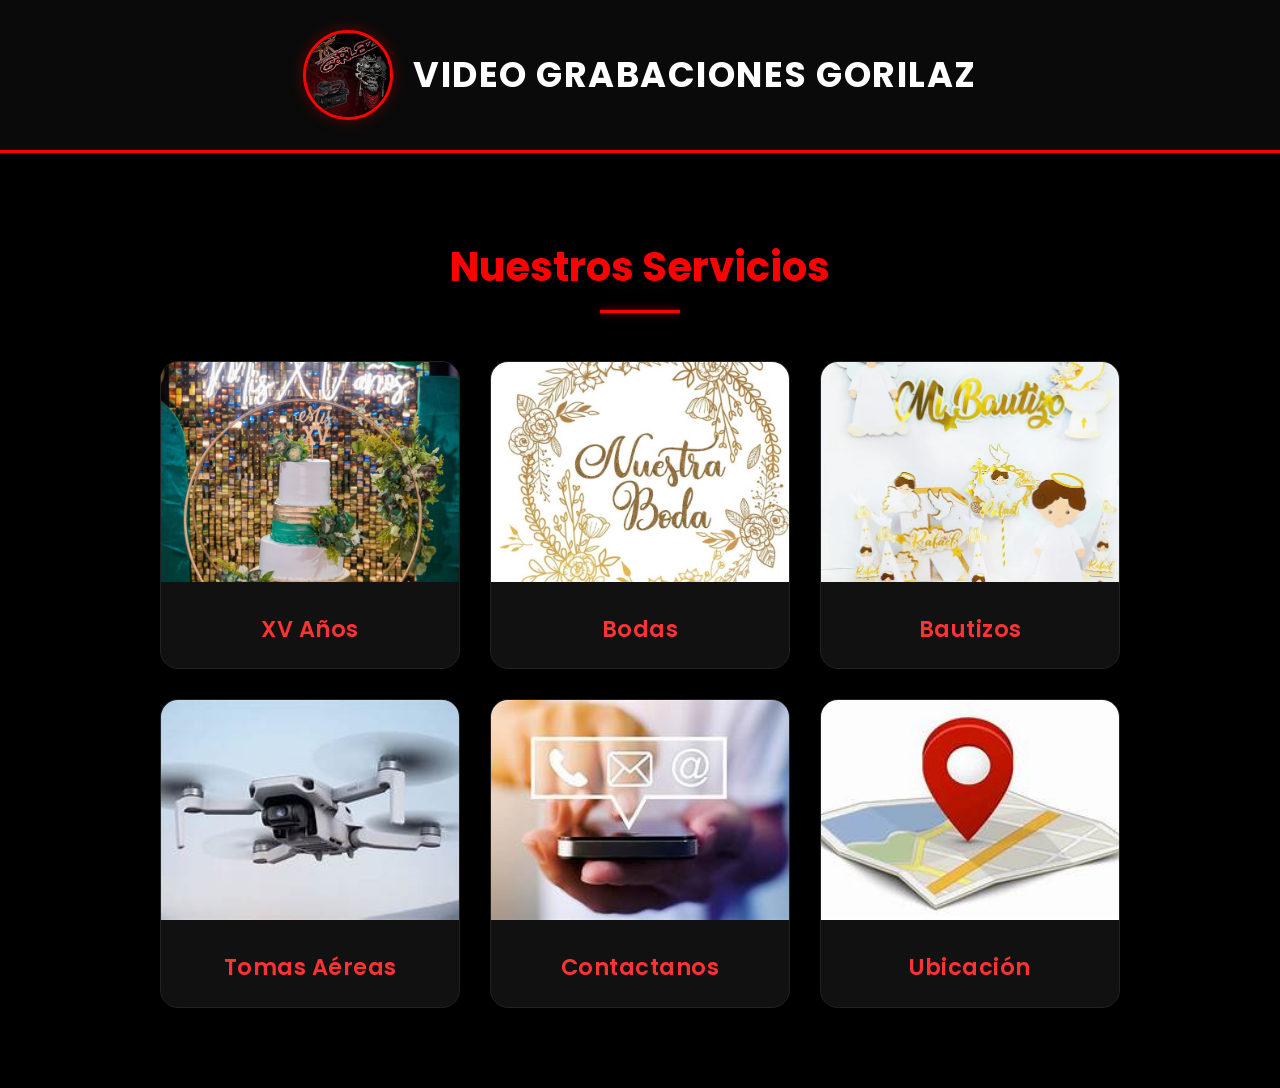
<file: index.html>
<!DOCTYPE html>
<html lang="es">
<head>
  <meta charset="UTF-8" />
  <meta name="viewport" content="width=device-width, initial-scale=1.0"/>
  <title>Video Grabaciones Gorilaz - Inicio</title>
  <link href="https://fonts.googleapis.com/css2?family=Poppins:wght@400;500;700&family=Georgia&display=swap" rel="stylesheet">
  <link rel="stylesheet" href="styles.css">
</head>
<body>

  <!-- Header -->
  <header class="logo-header">
    <img src="imagenes/logo.jpg" alt="Logo Gorilaz">
    <div class="logo-text">Video Grabaciones Gorilaz</div>
  </header>

  <!-- Sección de Servicios -->
  <section class="services-section">
    <h2 class="section-title">Nuestros Servicios</h2>
    <div class="services-grid">

      <a href="15años.html" class="service-card">
        <img src="imagenes/15años.jpg" alt="XV Años">
        <div class="card-content">
          <h3>XV Años</h3>
        </div>
      </a>

      <a href="bodas.html" class="service-card">
        <img src="imagenes/boda.jpg" alt="Bodas">
        <div class="card-content">
          <h3>Bodas</h3>
        </div>
      </a>

      <a href="bautizos.html" class="service-card">
        <img src="imagenes/bautizo.jpg" alt="Bautizos">
        <div class="card-content">
          <h3>Bautizos</h3>
        </div>
      </a>

      <a href="aereas.html" class="service-card">
        <img src="imagenes/dron1.jpg" alt="Tomas Aéreas">
        <div class="card-content">
          <h3>Tomas Aéreas</h3>
        </div>
      </a>

      <a href="contacto.html" class="service-card">
        <img src="imagenes/contacto.jpg" alt="Contacto">
        <div class="card-content">
          <h3>Contactanos</h3>
        </div>
      </a>

      <a href="ubicacion.html" class="service-card">
        <img src="imagenes/ubicacion.jpg" alt="Ubicación">
        <div class="card-content">
          <h3>Ubicación</h3>
        </div>
      </a>

    </div>
  </section>

  <script src="script.js"></script>
</body>
</html>
</file>
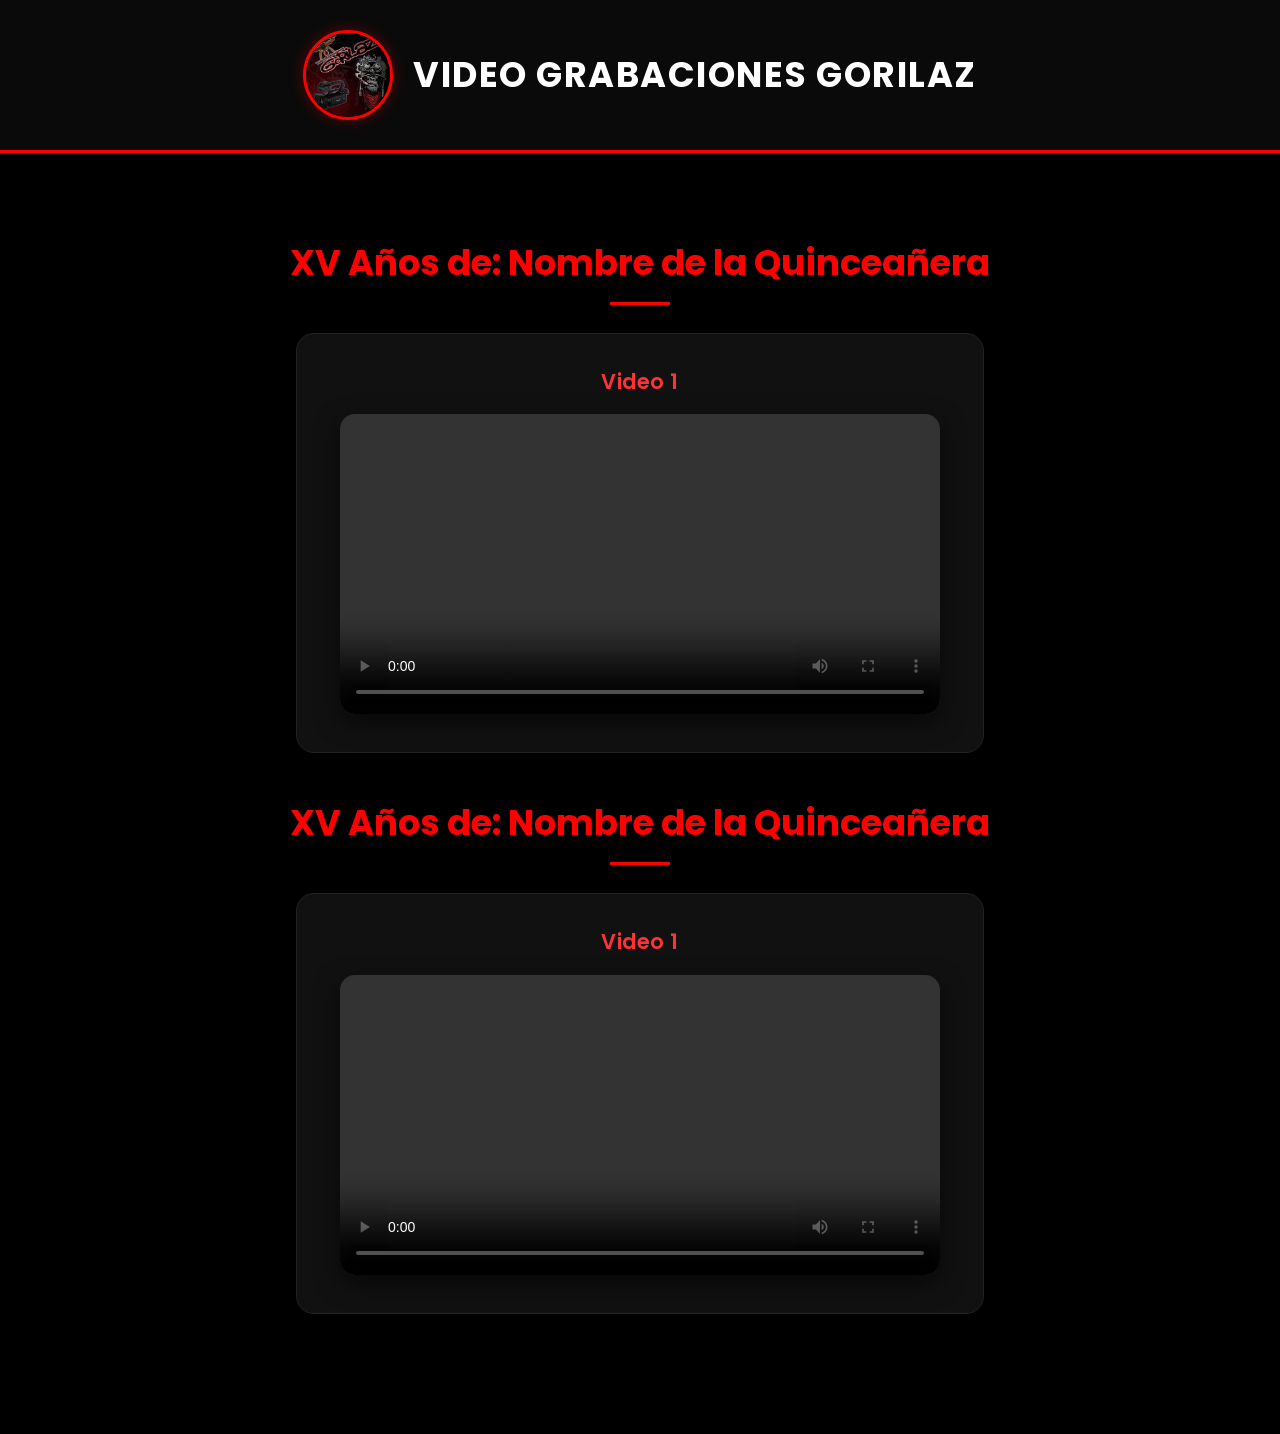
<file: 15años.html>
<!DOCTYPE html>
<html lang="es">
<head>
    <meta charset="UTF-8">
    <meta name="viewport" content="width=device-width, initial-scale=1.0">
    <title>XV Años | Video Grabaciones Gorilaz</title>
    <link href="https://fonts.googleapis.com/css2?family=Poppins:wght@400;500;700&display=swap" rel="stylesheet">
    <link rel="stylesheet" href="styles.css">
</head>
<body>

    <header class="logo-header">
        <img src="imagenes/logo.jpg" alt="Logo Gorilaz">
        <div class="logo-text">Video Grabaciones Gorilaz</div>
    </header>

    <section class="xv-section">

        <!-- NOMBRE DE LA QUINCEAÑERA -->
        <h2 class="xv-title">XV Años de: Nombre de la Quinceañera</h2>

        <!-- VIDEO 1 -->
        <div class="video-box">
            <h3>Video 1</h3>
            <video controls>
                <source src="videos/15años.mp4" type="video/mp4">
                Tu navegador no soporta video HTML5.
            </video>
        </div>

        <h2 class="xv-title">XV Años de: Nombre de la Quinceañera</h2>
        <div class="video-box">
            <h3>Video 1</h3>
            <video controls>
                <source src="videos/15años2.mp4" type="video/mp4">
                Tu navegador no soporta video HTML5.
            </video>
        </div>

    </section>

</body>
</html>
</file>
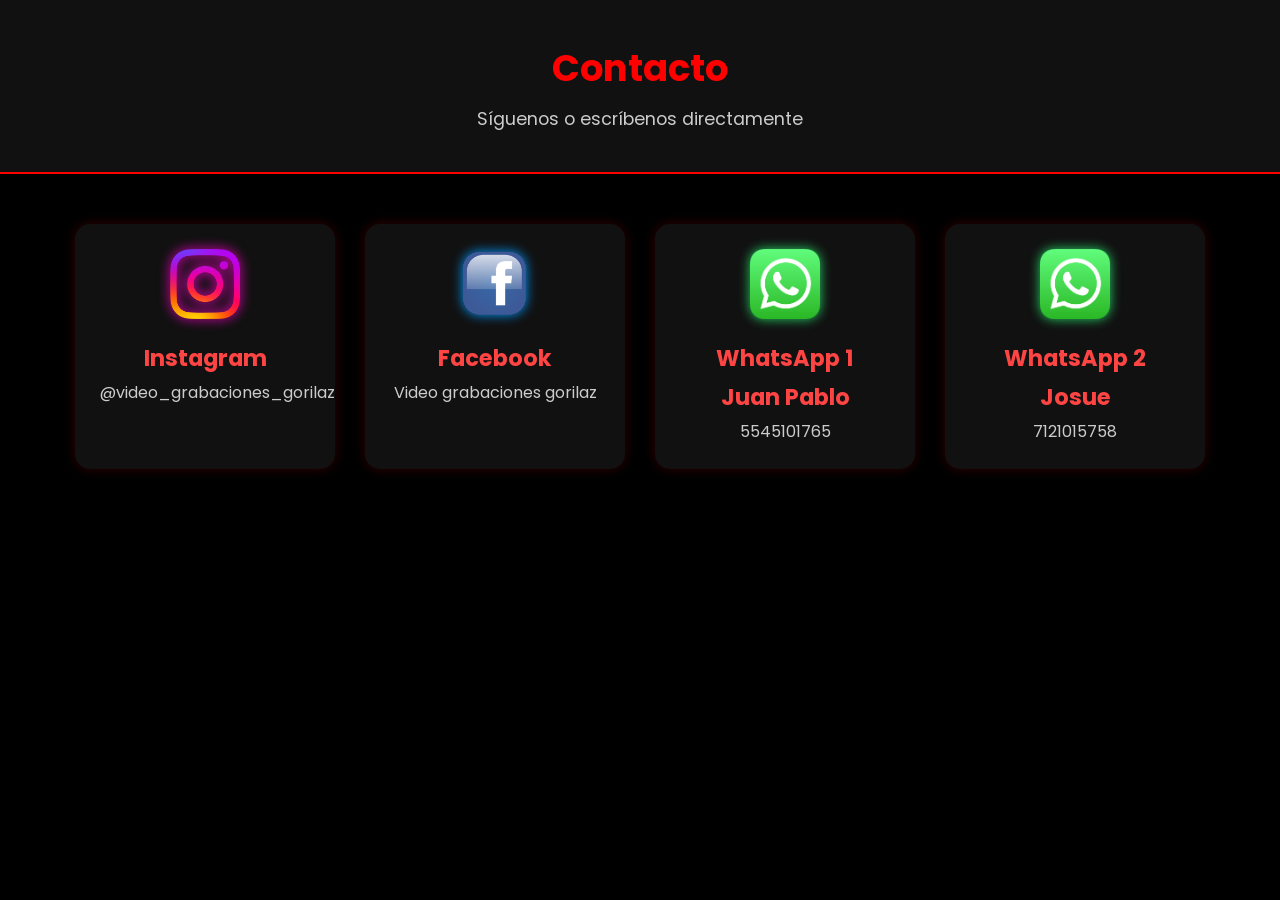
<file: contacto.html>
<!DOCTYPE html>
<html lang="es">

<head>
    <meta charset="UTF-8">
    <meta name="viewport" content="width=device-width, initial-scale=1.0">
    <title>Contacto | Video Grabaciones Gorilaz</title>
    <link rel="stylesheet" href="contacto.css">
    <link href="https://fonts.googleapis.com/css2?family=Poppins:wght@400;500;700&display=swap" rel="stylesheet">
</head>

<body>

    <header class="header">
        <h1>Contacto</h1>
        <p>Síguenos o escríbenos directamente</p>
    </header>

    <section class="contact-container">

        <a href="https://www.instagram.com/video_grabaciones_gorilaz?igsh=MTBqZTFjczJheXRqeA==" target="_blank"
            class="contact-card instagram">
            <img src="imagenes/insta.jpg" alt="Instagram">
            <h3>Instagram</h3>
            <p>@video_grabaciones_gorilaz</p>
        </a>

        <a href="https://www.facebook.com/share/17Q7waD1JW/" target="_blank" class="contact-card facebook">
            <img src="imagenes/face.jpg" alt="Facebook">
            <h3>Facebook</h3>
            <p>Video grabaciones gorilaz</p>
        </a>

        <a href="https://wa.me/5545101765" target="_blank" class="contact-card whatsapp">
            <img src="imagenes/watsap.jpg" alt="WhatsApp">
            <h3>WhatsApp 1</h3>
            <h3>Juan Pablo</h3>
            <p>5545101765</p>
        </a>

        <!-- pendiente -->
        <a href="https://wa.me/7121015758" target="_blank" class="contact-card whatsapp">
            <img src="imagenes/watsap.jpg" alt="WhatsApp">
            <h3>WhatsApp 2</h3>
            <h3>Josue</h3>
            <p>7121015758</p>
        </a>


    </section>

</body>

</html>
</file>
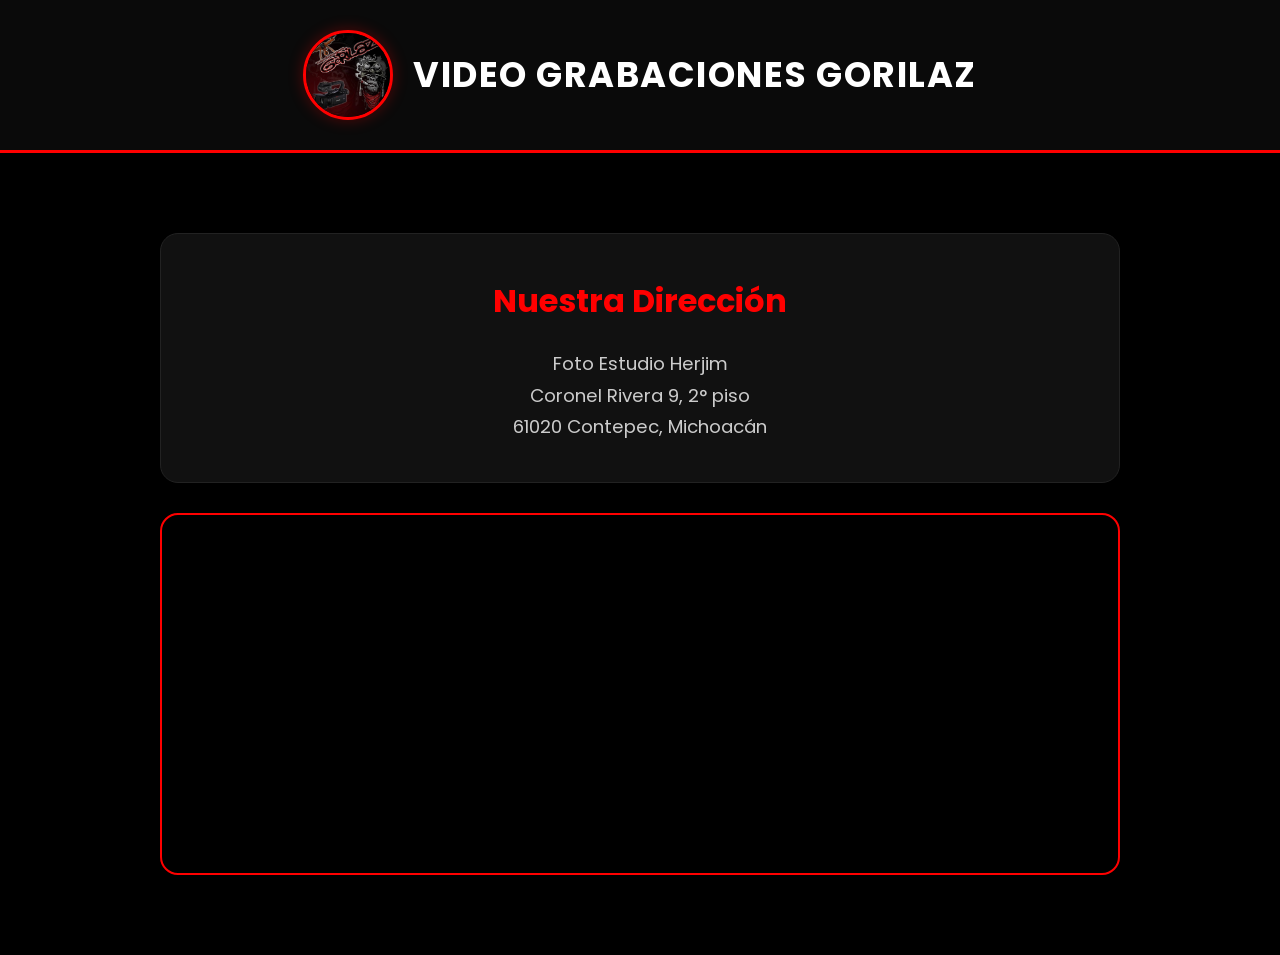
<file: ubicacion.html>
<!DOCTYPE html>
<html lang="es">
<head>
  <meta charset="UTF-8" />
  <meta name="viewport" content="width=device-width, initial-scale=1.0"/>
  <title>Ubicación | Video Grabaciones Gorilaz</title>
  <link href="https://fonts.googleapis.com/css2?family=Poppins:wght@400;500;700&display=swap" rel="stylesheet">
  <link rel="stylesheet" href="styles.css">
</head>
<body>

  <header class="logo-header">
    <img src="imagenes/logo.jpg" alt="Gorilaz Logo">
    <div class="logo-text">Video Grabaciones Gorilaz</div>
  </header>

  <section class="location-section">
    <div class="location-card">
      <h2>Nuestra Dirección</h2>
      <p>Foto Estudio Herjim<br>
         Coronel Rivera 9, 2° piso<br>
         61020 Contepec, Michoacán</p>
    </div>

    <div class="map-container">
      <iframe
        src="https://www.google.com/maps/embed?pb=!1m18!1m12!1m3!1d379.42458550216075!2d-100.16218328382014!3d19.952529199299277!2m3!1f0!2f0!3f0!3m2!1i1024!2i768!4f13.1!3m3!1m2!1s0x85d2e3c6d3181841%3A0x8fa010fefcf62a0!2sFoto%20Estudio%20Herjim!5e0!3m2!1ses!2smx!4v1700650000000"
        width="100%"
        height="350"
        style="border:0;"
        allowfullscreen=""
        loading="lazy"
        referrerpolicy="no-referrer-when-downgrade">
      </iframe>
    </div>
  </section>

</body>
</html>
</file>
<file: styles.css>
/* === RESET GENERAL === */
* {
  margin: 0;
  padding: 0;
  box-sizing: border-box;
}

/* === ESTILO GENERAL === */
body {
  font-family: 'Poppins', sans-serif;
  background-color: #000;
  color: #e0e0e0;
  line-height: 1.7;
  font-weight: 400;
}

/* === ENCABEZADO CON LOGO === */
.logo-header {
  display: flex;
  align-items: center;
  justify-content: center;
  background-color: #0a0a0a;
  padding: 30px 20px;
  border-bottom: 3px solid #ff0000;
  box-shadow: 0 4px 15px rgba(0, 0, 0, 0.6);
}

.logo-header img {
  width: 90px;
  height: 90px;
  border-radius: 50%;
  margin-right: 20px;
  object-fit: cover;
  border: 3px solid #ff0000;
  box-shadow: 0 0 15px rgba(255, 0, 0, 0.3);
}

.logo-text {
  font-size: 2.2rem;
  font-weight: 700;
  color: #ffffff;
  letter-spacing: 1.5px;
  text-transform: uppercase;
}

/* === SECCIÓN DE SERVICIOS === */
.services-section {
  padding: 80px 20px;
  text-align: center;
  background-color: #000;
}

.section-title {
  font-size: 2.5rem;
  margin-bottom: 60px;
  font-weight: 700;
  color: #ff0000;
  position: relative;
  display: inline-block;
}

.section-title::after {
  content: '';
  position: absolute;
  width: 80px;
  height: 3px;
  background-color: #ff0000;
  bottom: -12px;
  left: 50%;
  transform: translateX(-50%);
  box-shadow: 0 0 10px rgba(255, 0, 0, 0.6);
}

/* === GRID DE SERVICIOS === */
.services-grid {
  display: flex;
  flex-wrap: wrap;
  justify-content: center;
  gap: 30px;
  max-width: 1200px;
  margin: 0 auto;
}

/* === TARJETAS DE SERVICIO === */
.service-card {
  background-color: #111;
  border-radius: 18px;
  overflow: hidden;
  text-decoration: none;
  color: white;
  width: 300px;
  box-shadow: 0 8px 25px rgba(0, 0, 0, 0.4);
  transition: all 0.4s ease;
  border: 1px solid #222;
}

.service-card img {
  width: 100%;
  height: 220px;
  object-fit: cover;
  transition: transform 0.4s ease;
}

.card-content {
  padding: 20px;
  text-align: center;
}

.service-card h3 {
  margin: 0;
  font-weight: 600;
  font-size: 1.4rem;
  color: #ff3333;
  letter-spacing: 0.5px;
}

/* === EFECTO HOVER === */
.service-card:hover {
  transform: translateY(-12px);
  box-shadow: 0 15px 40px rgba(255, 0, 0, 0.5);
  border-color: #ff0000;
}

.service-card:hover img {
  transform: scale(1.08);
}

.service-card:hover h3 {
  color: #ff1111;
}

/* === SECCIÓN UBICACIÓN (si la usas en otra página) === */
.location-section {
  padding: 80px 20px;
  background-color: #000;
  text-align: center;
  max-width: 1000px;
  margin: 0 auto;
}

.location-card {
  background-color: #111;
  padding: 40px;
  border-radius: 18px;
  box-shadow: 0 10px 30px rgba(0, 0, 0, 0.5);
  border: 1px solid #222;
}

.location-card h2 {
  font-size: 2rem;
  color: #ff0000;
  margin-bottom: 20px;
  font-weight: 700;
}

.location-card p {
  font-size: 1.15rem;
  color: #cccccc;
  max-width: 700px;
  margin: 0 auto;
}

.map-container {
  border-radius: 18px;
  overflow: hidden;
  box-shadow: 0 10px 30px rgba(0, 0, 0, 0.6);
  margin-top: 30px;
  border: 2px solid #ff0000;
}

/* === SECCIÓN XV (para páginas individuales) === */
.xv-section {
  padding: 80px 20px;
  max-width: 900px;
  margin: 0 auto;
  text-align: center;
  color: #e0e0e0;
}

.xv-title {
  font-size: 2.2rem;
  color: #ff0000;
  margin-bottom: 40px;
  font-weight: 700;
  position: relative;
  display: inline-block;
}

.xv-title::after {
  content: '';
  position: absolute;
  width: 60px;
  height: 3px;
  background-color: #ff0000;
  bottom: -12px;
  left: 50%;
  transform: translateX(-50%);
}

.video-box {
  background-color: #111;
  padding: 30px;
  margin-bottom: 40px;
  border-radius: 18px;
  box-shadow: 0 10px 30px rgba(0, 0, 0, 0.5);
  width: 80%;
  max-width: 700px;
  margin-left: auto;
  margin-right: auto;
  border: 1px solid #222;
}

.video-box h3 {
  margin-bottom: 15px;
  color: #ff3333;
  font-weight: 600;
  font-size: 1.3rem;
  letter-spacing: 0.5px;
}

video {
  width: 100%;
  max-width: 600px;
  border-radius: 15px;
  box-shadow: 0 8px 25px rgba(0, 0, 0, 0.6);
}

/* === RESPONSIVE === */
@media (max-width: 868px) {
  .logo-header {
    flex-direction: column;
    text-align: center;
    padding: 25px 20px;
  }

  .logo-header img {
    margin-right: 0;
    margin-bottom: 15px;
  }

  .logo-text {
    font-size: 1.9rem;
  }

  .section-title {
    font-size: 2.1rem;
  }

  .service-card {
    width: 90%;
    max-width: 320px;
  }

  .video-box {
    width: 95%;
  }
}

@media (max-width: 480px) {
  .logo-text {
    font-size: 1.7rem;
  }

  .section-title {
    font-size: 1.9rem;
  }

  .services-grid {
    gap: 25px;
  }
}
</file>
<file: contacto.css>
/* === RESET === */
* {
    margin: 0;
    padding: 0;
    box-sizing: border-box;
}

body {
    font-family: "Poppins", sans-serif;
    background: #000;
    color: #fff;
}

/* === HEADER === */
.header {
    text-align: center;
    padding: 40px 20px;
    background: #111;
    border-bottom: 2px solid red;
}

.header h1 {
    font-size: 2.3rem;
    color: #ff0000;
    font-weight: 700;
}

.header p {
    margin-top: 10px;
    font-size: 1.1rem;
    color: #ccc;
}

/* === CONTACTO GRID === */
.contact-container {
    display: flex;
    justify-content: center;
    gap: 30px;
    flex-wrap: wrap;
    padding: 50px 20px;
}

/* === TARJETAS DE CONTACTO === */
.contact-card {
    background: #111;
    width: 260px;
    padding: 25px;
    border-radius: 15px;
    text-align: center;
    text-decoration: none;
    color: white;
    box-shadow: 0 0 12px rgba(255, 0, 0, 0.2);
    transition: transform 0.3s ease, box-shadow 0.3s ease;
}

.contact-card img {
    width: 70px;
    margin-bottom: 15px;
}

.contact-card h3 {
    margin-bottom: 5px;
    color: #ff4444;
    font-size: 1.4rem;
}

.contact-card p {
    color: #ccc;
}

/* === EFECTO HOVER === */
.contact-card:hover {
    transform: translateY(-8px);
    box-shadow: 0 0 20px rgba(255, 0, 0, 0.5);
}

/* === COLORES DIFERENTES POR RED === */
.instagram img { filter: drop-shadow(0 0 6px #ff00cc); }
.facebook img { filter: drop-shadow(0 0 6px #0099ff); }
.whatsapp img { filter: drop-shadow(0 0 6px #25d366); }

/* === RESPONSIVE === */
@media (max-width: 700px) {
    .contact-card {
        width: 90%;
    }
}
</file>
